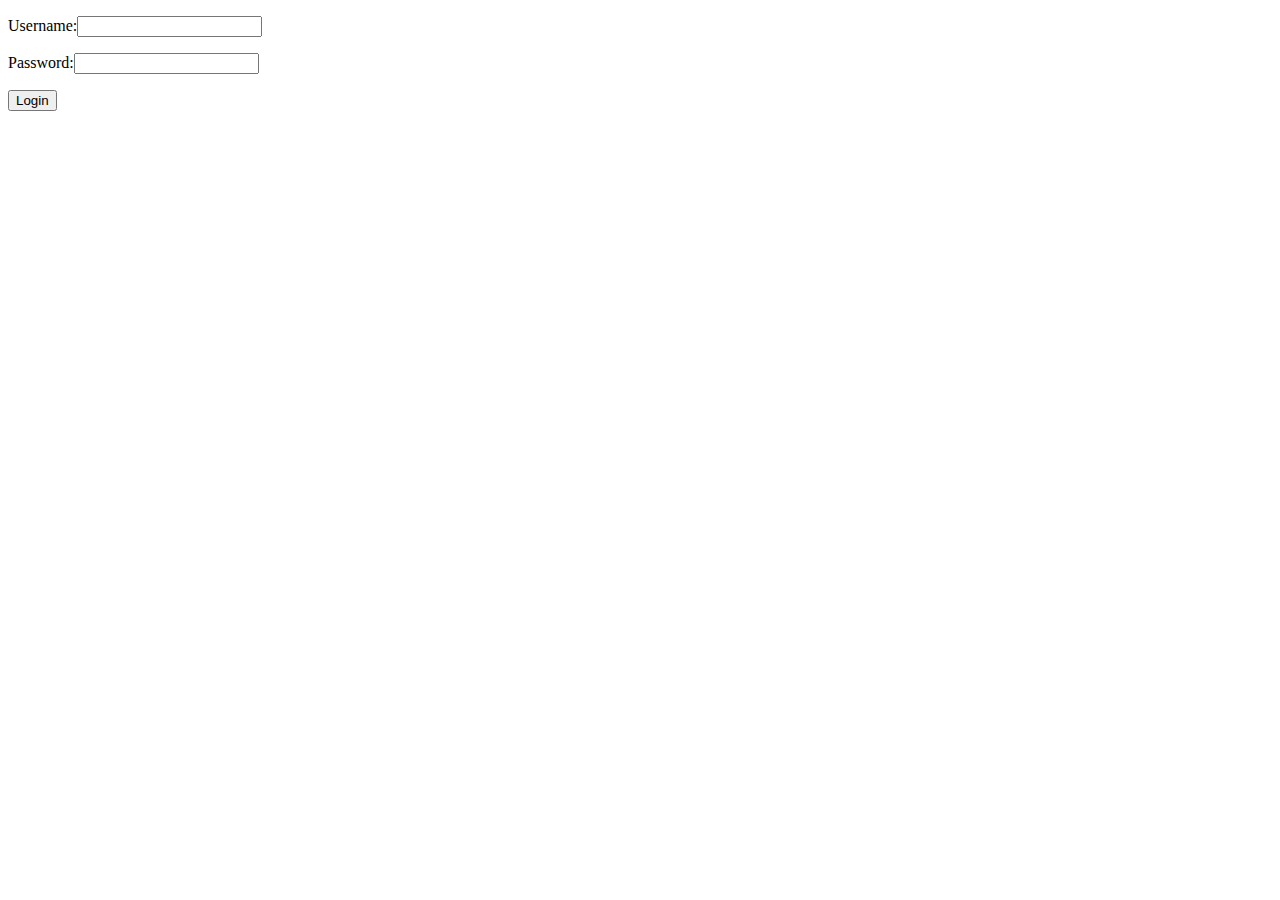
<file: protoypes/spring/src/main/resources/templates/index.html>
<!DOCTYPE HTML>
<html xmlns:th="http://www.thymeleaf.org">
<head>
    <title>Getting Started: Serving Web Content</title>
    <meta http-equiv="Content-Type" content="text/html; charset=UTF-8" />
</head>
<body>
    <p th:text="'Hello, ' + ${name} + '!'" />
    <form action="#" th:action="@{/index}" method="post">
    <p>Username:<input name="username" type="text" /></p>
    <p>Password:<input name="password" type="password" /></p>
    <p><input type="submit" value="Login"/></p>
    </form>
</body>
</html>
</file>
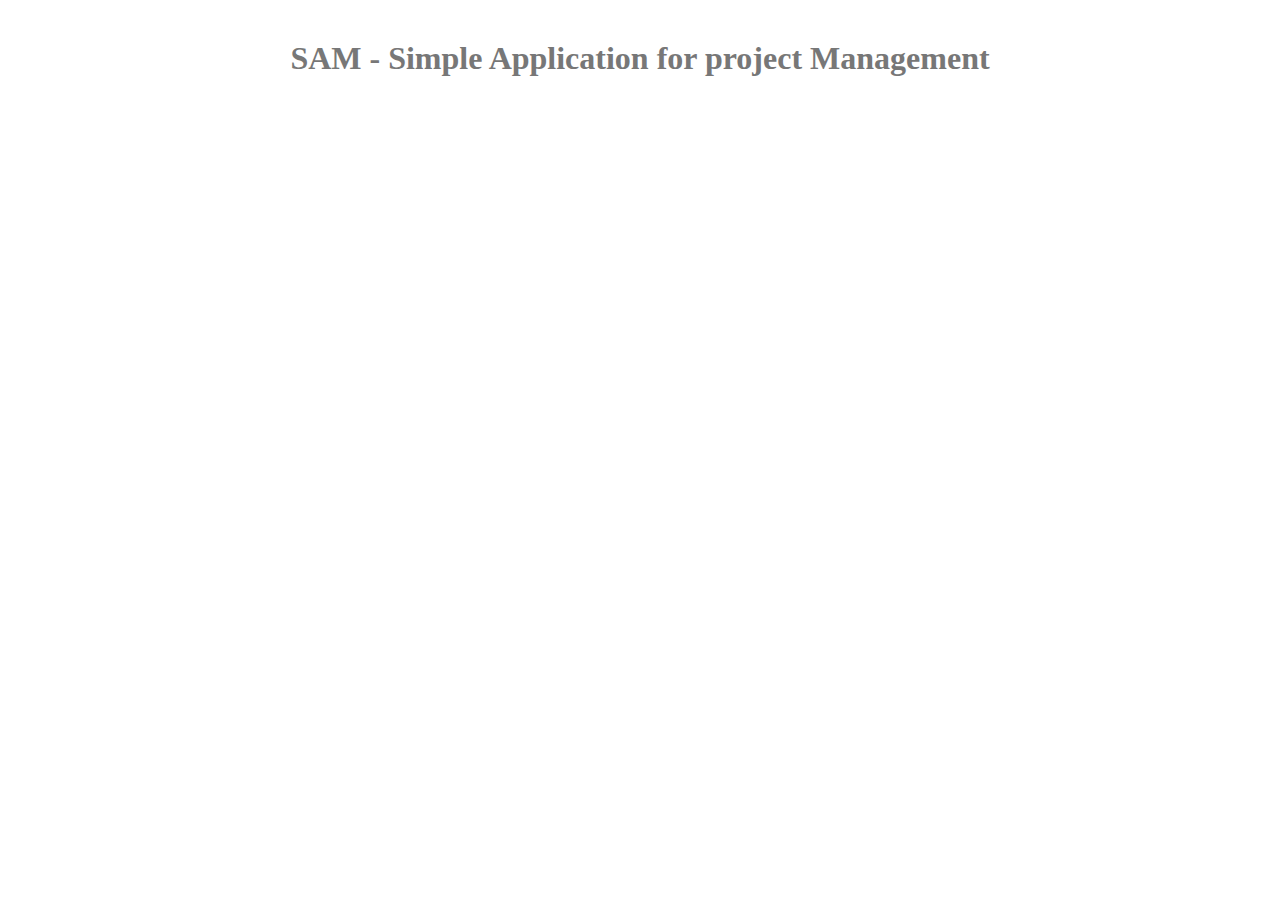
<file: protoypes/SAMGWTPrototype/war/SAMGWTPrototype.html>
<!doctype html>
<!-- The DOCTYPE declaration above will set the     -->
<!-- browser's rendering engine into                -->
<!-- "Standards Mode". Replacing this declaration   -->
<!-- with a "Quirks Mode" doctype is not supported. -->

<html>
  <head>
    <meta http-equiv="content-type" content="text/html; charset=UTF-8">

    <!--                                                               -->
    <!-- Consider inlining CSS to reduce the number of requested files -->
    <!--                                                               -->
    <link type="text/css" rel="stylesheet" href="SAMGWTPrototype.css">

    <!--                                           -->
    <!-- Any title is fine                         -->
    <!--                                           -->
    <title>Simple Application for project Management</title>
    
    <!--                                           -->
    <!-- This script loads your compiled module.   -->
    <!-- If you add any GWT meta tags, they must   -->
    <!-- be added before this line.                -->
    <!--                                           -->
    <script type="text/javascript" language="javascript" src="samgwtprototype/samgwtprototype.nocache.js"></script>
  </head>

  <!--                                           -->
  <!-- The body can have arbitrary html, or      -->
  <!-- you can leave the body empty if you want  -->
  <!-- to create a completely dynamic UI.        -->
  <!--                                           -->
  <body>

    <!-- RECOMMENDED if your web app will not function without JavaScript enabled -->
    <noscript>
      <div style="width: 22em; position: absolute; left: 50%; margin-left: -11em; color: red; background-color: white; border: 1px solid red; padding: 4px; font-family: sans-serif">
        Your web browser must have JavaScript enabled
        in order for this application to display correctly.
      </div>
    </noscript>

    <h1>SAM - Simple Application for project Management</h1>

    <div id="main" style="width: 100%; height: 100%;"></div>
  </body>
</html>
</file>
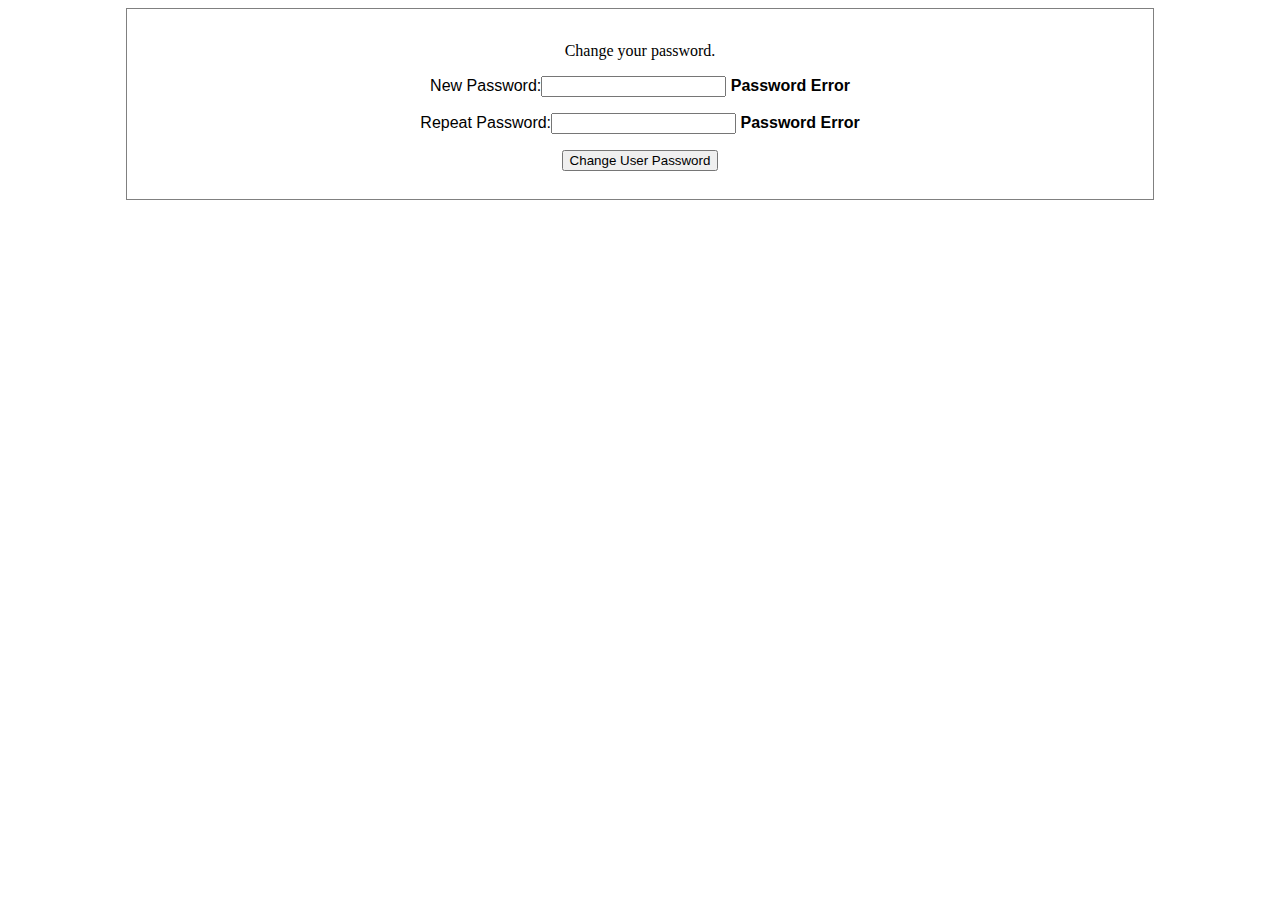
<file: SAM/web/src/main/resources/templates/mypage.html>
<!DOCTYPE HTML>
<html xmlns:th="http://www.thymeleaf.org">
<head>
    <title>My Page</title>
    <meta http-equiv="Content-Type" content="text/html; charset=UTF-8" />
    <meta name="viewport" content="width=device-width, initial-scale=1.0, maximum-scale=1.0, user-scalable=no" />
    
	<link rel="stylesheet" th:href="@{/css/settingview.css}" href="../static/css/settingview.css" />
	<link rel="stylesheet" th:href="@{/css/base.css}" href="../static/css/base.css" />
	
</head>
<body>

<div th:replace="overview :: bar"></div>

<div th:replace="overview :: heading"></div>
	
<div id="board" class="box">

	<div id="userSettingBox">
		<p th:text="'Hello! ' + ${username}" style="text-align:center;font-size:20px;"/>
		<form id="passwordForm" action="#" th:action="@{/mypage}" th:object="${setUserForm}" method="post" >
			Change your password.
			<p>
				New Password:<input class="textBox" id="password" name="password" type="password"
					th:field="*{password}" /> <b
					th:if="${#fields.hasErrors('password')}" th:errors="*{password}">Password
					Error</b>
			</p>
			<p>
				Repeat Password:<input class="textBox" id="passwordRepeated" name="passwordRepeated" type="password"
					th:field="*{passwordRepeated}" /> <b
					th:if="${#fields.hasErrors('passwordRepeated')}" th:errors="*{passwordRepeated}">Password
					Error</b>
			</p>
			<p style="text-align:center;">
				<input id="changeButton" class="button" type="submit"
					value="Change User Password" />
			</p>
		</form>
	</div>
	
</div>

<div th:replace="overview :: footer"></div>

<script th:inline="javascript" th:src="@{js/base.js}"></script>

</body>
</html>
</file>
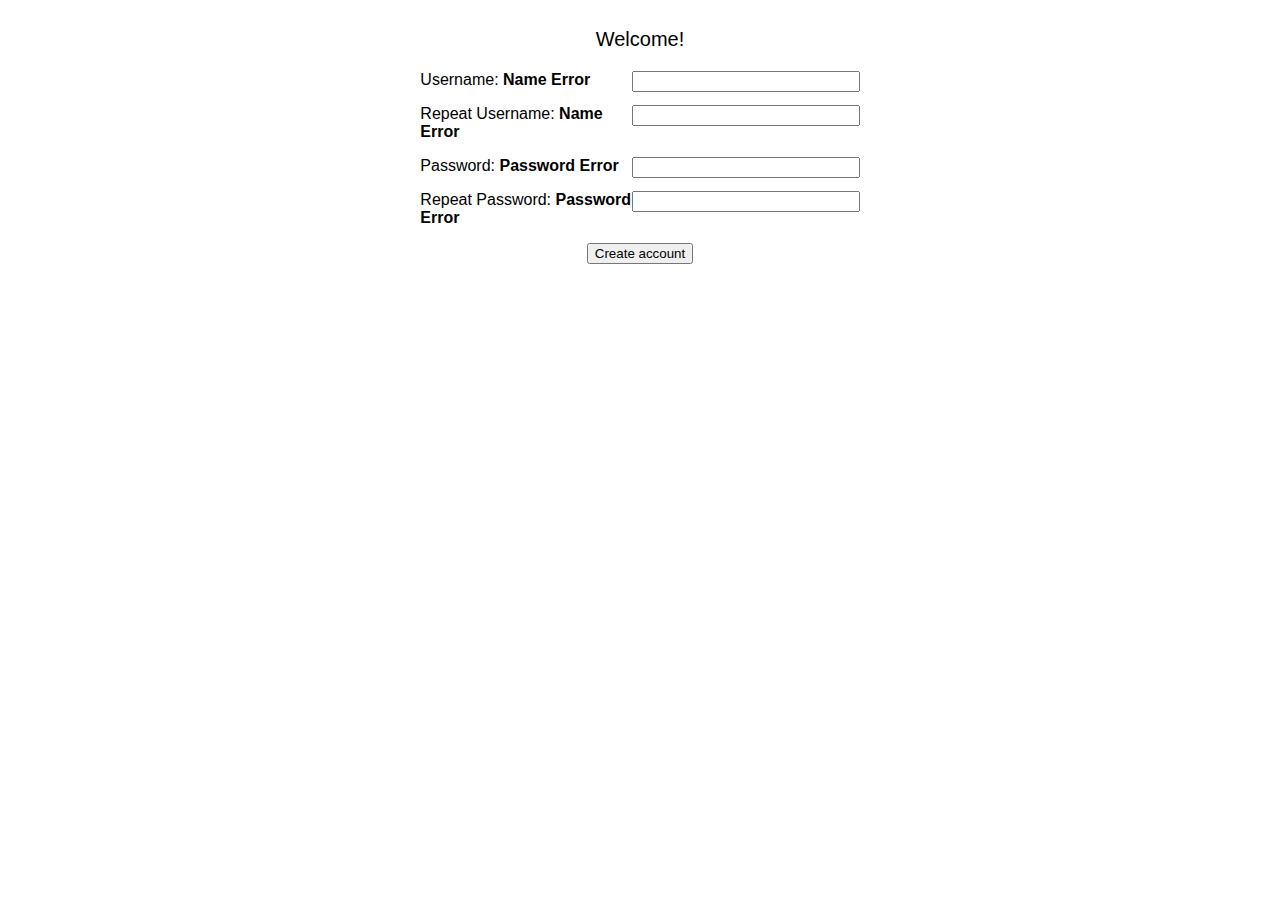
<file: SAM/web/src/main/resources/templates/registration.html>
<!DOCTYPE HTML>
<html xmlns:th="http://www.thymeleaf.org">
<head>
<title>Register new SAM account</title>
<meta http-equiv="Content-Type" content="text/html; charset=UTF-8" />
<meta name="viewport" content="width=device-width, initial-scale=1.0, maximum-scale=1.0, user-scalable=no" />

<link rel="stylesheet" th:href="@{/css/registration.css}" href="../static/css/registration.css" />
</head>
<body>
	<div th:replace="index :: indexheading"></div>
		
	<div id="registrationBox">
	<p style="text-align:center;font-size:20px;">Welcome!</p>
		<form id="registrationForm" action="#" th:action="@{/registration}" th:object="${registrationForm}"
			method="post">
			<p>
				Username:<input class="textBox" id="username" name="username" type="text"
					th:field="*{username}" /> <b
					th:if="${#fields.hasErrors('username')}" th:errors="*{username}">Name
					Error</b>
			</p>		
			<p>
				Repeat Username:<input class="textBox" id="usernameRepeated" name="usernameRepeated" type="text"
					th:field="*{usernameRepeated}" /> <b
					th:if="${#fields.hasErrors('usernameRepeated')}" th:errors="*{usernameRepeated}">Name
					Error</b>
			</p>
			<p>
				Password:<input class="textBox" id="password" name="password" type="password"
					th:field="*{password}" /> <b
					th:if="${#fields.hasErrors('password')}" th:errors="*{password}">Password
					Error</b>
			</p>
			<p>
				Repeat Password:<input class="textBox" id="passwordRepeated" name="passwordRepeated" type="password"
					th:field="*{passwordRepeated}" /> <b
					th:if="${#fields.hasErrors('passwordRepeated')}" th:errors="*{passwordRepeated}">Password
					Error</b>
			</p>
			<p style="text-align:center;">
				<input id="createButton" class="button" type="submit"
					value="Create account" />
			</p>
		</form>
	</div>
	
	<div th:replace="index :: indexfooter"></div>
</body>
</html>
</file>
<file: protoypes/SAMGWTPrototype/war/SAMGWTPrototype.css>
/** Add css rules here for your application. */


/** Example rules used by the template application (remove for your app) */
h1 {
  font-size: 2em;
  font-weight: bold;
  color: #777777;
  margin: 40px 0px 70px;
  text-align: center;
}

.sendButton {
  display: block;
  font-size: 16pt;
}

/** Most GWT widgets already have a style name defined */
.gwt-DialogBox {
  width: 400px;
}

.dialogVPanel {
  margin: 5px;
}

.serverResponseLabelError {
  color: red;
}

/** Set ids using widget.getElement().setId("idOfElement") */
#closeButton {
  margin: 15px 6px 6px;
}
</file>
<file: SAM/web/src/main/resources/static/css/settingview.css>
@media screen and (max-device-width:480px) {
	#configurations {
		width: 80%;
		overflow: hidden;
		height: auto;
		margin: 2% auto 1% auto;
	}
	#infos {
		width: 95%;
		float: left;
	}
	#notifications {
		float: left;
		width: 95%;
	}
	#cancel {
		margin-left: 17%;
	}
	#passwordForm {
		width: 80%;
		margin-left: 10%
	}
	#tasksettingviewsubmit {
		margin-left: 18%;
		float: left;
		margin-right: 3%
	}
	#tasksettingviewcancel {
		margin-left: 17%;
	}
	#projectSettingSubmit{
		margin-left:30%;float:left;margin-right:3%;
	}
}

@media screen and (min-device-width:481px) {
	#configurations {
		width: 70%;
		overflow: hidden;
		height: auto;
		margin: 2% auto 1% auto;
	}
	#infos {
		width: 49%;
		float: left;
	}
	#notifications {
		float: right;
		width: 49%;
	}
	#tasksettingviewsubmit {
		margin-left: 40%;
		float: left;
		margin-right: 3%
	}
	#projectSettingSubmit{
		margin-left:43%;float:left
	}
}

.settingForm {
	width: auto;
	margin: auto;
}

.infoInput {
	text-align: right;
}

.configurationButton {
	float: bottom;
	clear: right;
}

#board {
	width: 78%;
	padding: 1%;
	display: table;
	border: 1px solid grey;
	text-align: center;
}
</file>
<file: SAM/web/src/main/resources/static/css/base.css>
div {
	-webkit-animation: fadein 0.3s;
	-moz-animation: fadein 0.3s;
	-ms-animation: fadein 0.3s;
	-o-animation: fadein 0.3s;
	animation: fadein 0.3s;
}

p {
	font-family: "Trebuchet MS", Helvetica, sans-serif;
}

@keyframes fadein {
	from 	{ opacity: 0;}
	to 		{ opacity: 1; }
}

/* Firefox < 16 */
@-moz-keyframes fadein {
	from 	{ opacity: 0; }
	to 		{ opacity: 1; }
}

/* Safari, Chrome and Opera > 12.1 */
@-webkit-keyframes fadein {
	from 	{ opacity: 0; }
	to 		{ opacity: 1; }
}

/* Internet Explorer */
@-ms-keyframes fadein 
	{from 	{ opacity: 0; }
	to 		{ opacity: 1; }
}

/* Opera < 12.1 */
@-o-keyframes fadein {
	from 	{ opacity: 0; }
	to 		{ opacity: 1; }
}

@media  screen and (max-device-width:480px) {
	.box {
		width: 95%;		
		margin: auto;
	}
}

@media  screen and (min-device-width:481px) {
	.box {
		width: 80%;
		min-width: 1000px;
		margin: auto;
	}
}

.entry {
	width: 90%;
	height: 150px;
	margin: auto;
	margin-top: 25px;
	padding: 1%;
	border: 1px solid lightgrey;
	background-color: white;
	display: table;
}

.textBlock {
	margin: 0.5%;
	width: 80%;
	height: 140px;
	float: left;
	padding: 0px;
	word-break: break-all;
	display: table;
}

.nameText {
	width: 90%;
	margin-left: 5px;
	margin-right: 5px;
}

.descriptionText {
	width: 90%;
	margin-left: 5px;
	margin-top: 0px;
}

.settingForm {
	height: 100%;
}

.settingButton {
	max-width: 50px;
	width: 15%;
	height: width;
	float: right;
	position: relative;
	top: 30%;
}

.tasksettingButton {
	max-width: 50px;
	width: 15%;
	height: width;
	float: right;
	position: relative;
	top: 30%;
}

#bar {
	margin-top: 30px;
	height: 21px;
}

#heading {
	margin-top: 10px;
	margin-bottom: 10px;
	height: 150px;
	position: relative;
}

#notificationBox {
	height: auto;
	width: auto;
	margin: 0px;
	float: right;
	position: relative;
	top: 90px;
	right: 10px;
}

#notification {
	border: 1px solid grey;
	width: 200px;
	min-height: 300px;
	background-color: #b3e4ff;
	position: absolute;
	left: -150px;
	z-index: 3;
	display: none;
}

#board {
	display: table;
	border: 1px solid grey;
	margin: auto;
}

#footer {
	margin-top: 20px;
	margin-bottom: 20px;
	text-align: right;
}
</file>
<file: SAM/web/src/main/resources/static/css/registration.css>
div {
	-webkit-animation: fadein 0.3s;
	-moz-animation: fadein 0.3s;
	-ms-animation: fadein 0.3s;
	-o-animation: fadein 0.3s;
	animation: fadein 0.3s;
}
body{
	text-align: center;
}

p {
	font-family: "Trebuchet MS", Helvetica, sans-serif;
}

@keyframes fadein {
    from { opacity: 0; }
    to   { opacity: 1; }
}

/* Firefox < 16 */
@-moz-keyframes fadein {
    from { opacity: 0; }
    to   { opacity: 1; }
}

/* Safari, Chrome and Opera > 12.1 */
@-webkit-keyframes fadein {
    from { opacity: 0; }
    to   { opacity: 1; }
}

/* Internet Explorer */
@-ms-keyframes fadein {
    from { opacity: 0; }
    to   { opacity: 1; }
}

/* Opera < 12.1 */
@-o-keyframes fadein {
    from { opacity: 0; }
    to   { opacity: 1; }
}

.textBox {
	width: 50%;
	float: right;
}


#registrationBox {
	display: inline-block;
	text-align: left;
}

#registrationForm {
	
}

#createButton {
	margin: auto;
}
</file>
